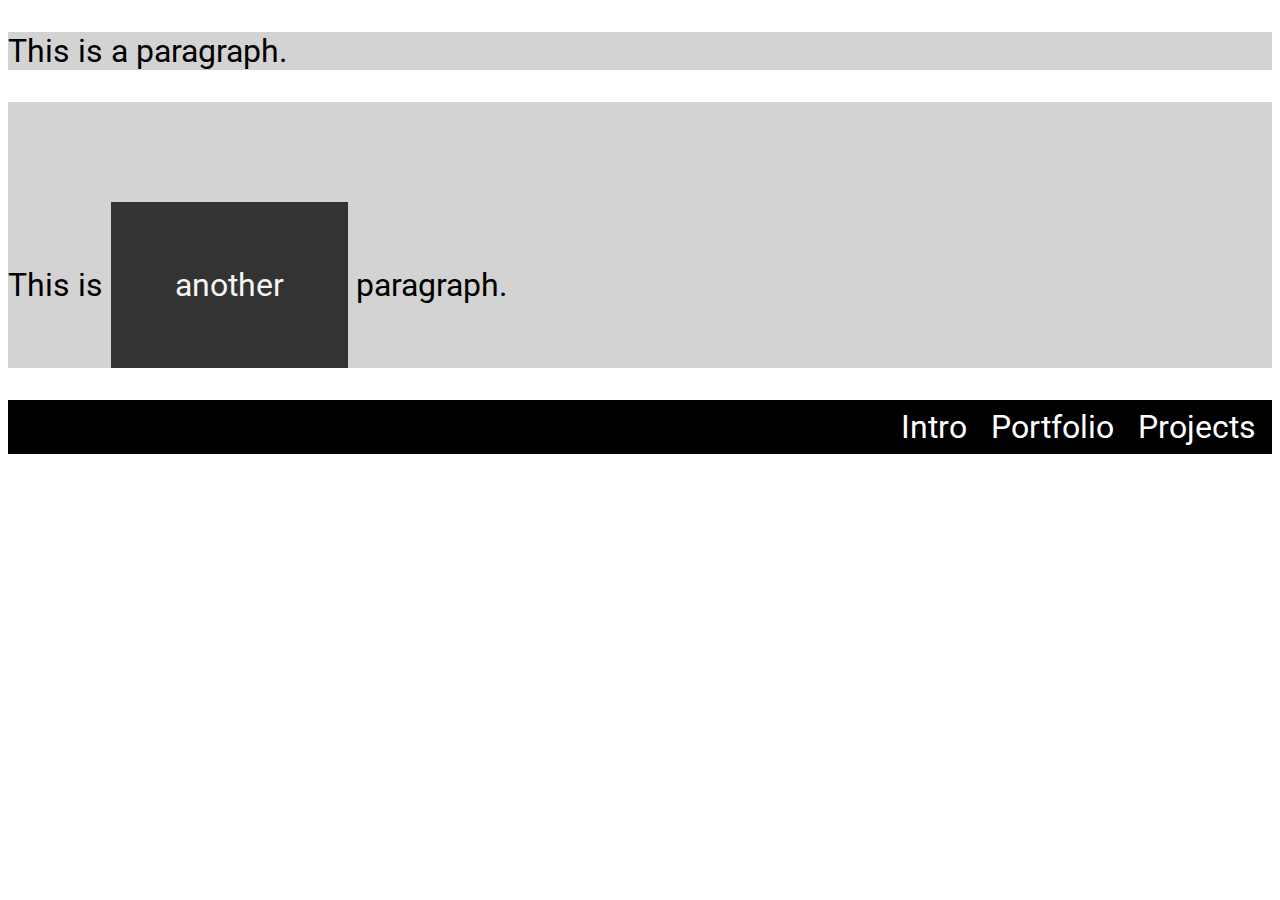
<file: 10_lesson_starter/index.html>
<!DOCTYPE html>
<html lang="en">

<head>
    <meta charset="UTF-8">
    <meta http-equiv="X-UA-Compatible" content="IE=edge">
    <meta name="viewport" content="width=device-width, initial-scale=1.0">
    <title>CSS Display</title>
    <link rel="stylesheet" href="css/style.css">
</head>

<body>
    <main>
        <p>This is a paragraph.</p>
        <p>This is <span class="opposite">another</span> paragraph.</p>

        <nav>
            <ul>
                <li><a href="#">Intro</a></li>
                <li><a href="#">Portfolio</a></li>
                <li><a href="#">Projects</a></li>
            </ul>
        </nav>
        
    </main>
</body>

</html>
</file>
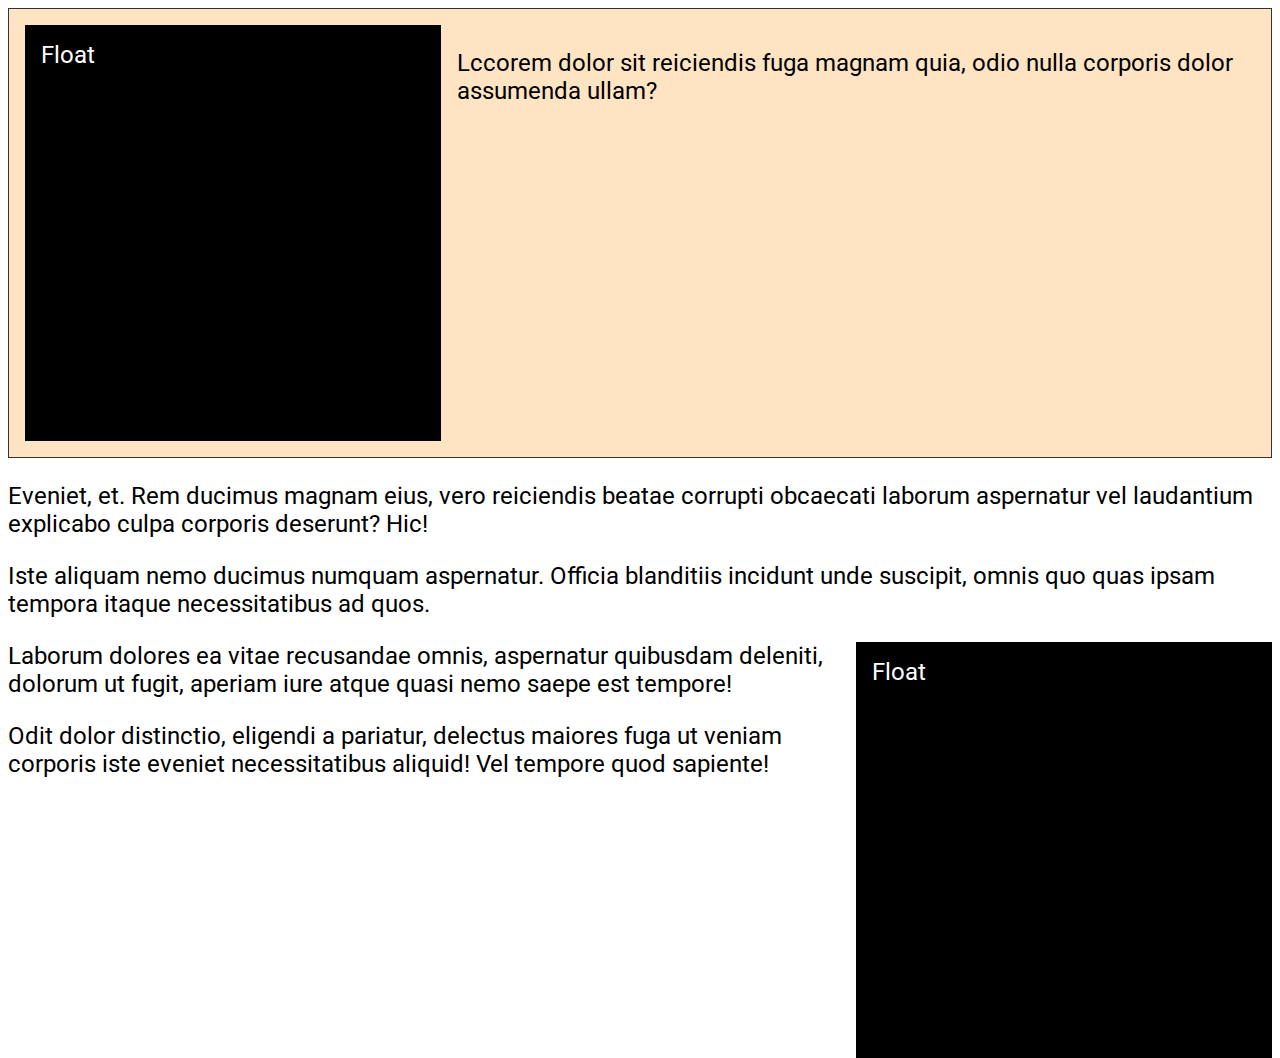
<file: 11_lesson_starter/index.html>
<!DOCTYPE html>
<html lang="en">

<head>
    <meta charset="UTF-8">
    <meta http-equiv="X-UA-Compatible" content="IE=edge">
    <meta name="viewport" content="width=device-width, initial-scale=1.0">
    <title>CSS Floats</title>
    <link rel="stylesheet" href="css/style.css">
</head>

<body>
    <section>
        <div class="block left">Float</div>
        <p>Lccorem dolor sit reiciendis fuga magnam quia, odio nulla corporis dolor assumenda ullam?</p>
    </section>
    <p>Eveniet, et. Rem ducimus magnam eius, vero reiciendis beatae corrupti obcaecati laborum aspernatur vel laudantium explicabo culpa corporis deserunt? Hic!</p>
    <p>Iste aliquam nemo ducimus numquam aspernatur. Officia blanditiis incidunt unde suscipit, omnis quo quas ipsam tempora itaque necessitatibus ad quos.</p>
    <div class="block right">Float</div>
    <p>Laborum dolores ea vitae recusandae omnis, aspernatur quibusdam deleniti, dolorum ut fugit, aperiam iure atque quasi nemo saepe est tempore!</p>
    <p>Odit dolor distinctio, eligendi a pariatur, delectus maiores fuga ut veniam corporis iste eveniet necessitatibus aliquid! Vel tempore quod sapiente!</p>

    
</body>

</html>
</file>
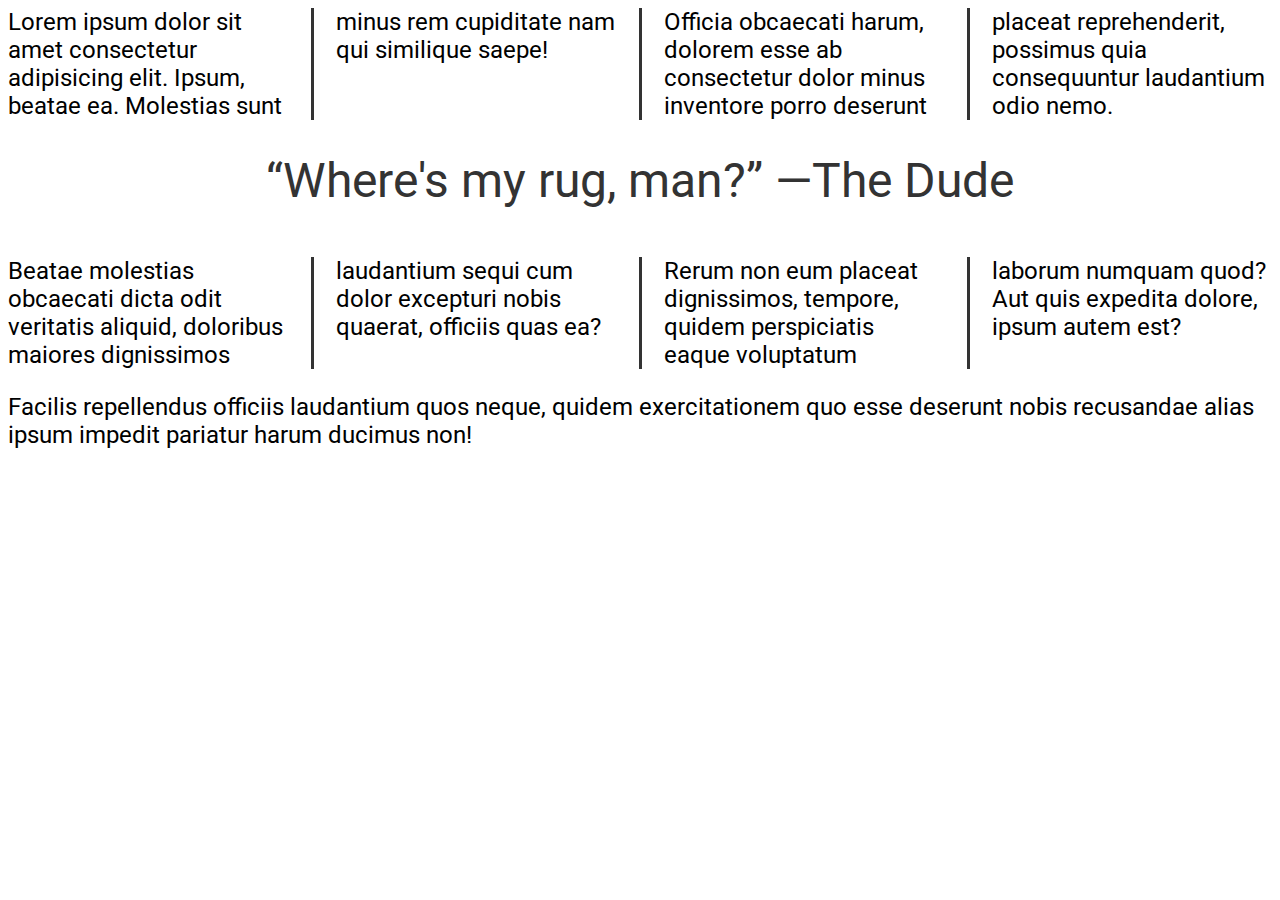
<file: 12_lesson_starter/index.html>
<!DOCTYPE html>
<html lang="en">

<head>
    <meta charset="UTF-8">
    <meta http-equiv="X-UA-Compatible" content="IE=edge">
    <meta name="viewport" content="width=device-width, initial-scale=1.0">
    <title>CSS Columns</title>
    <link rel="stylesheet" href="css/style.css">
</head>

<body>
    <section class="columns">
        <p>Lorem ipsum dolor sit amet consectetur adipisicing elit. Ipsum, beatae ea. Molestias sunt minus rem cupiditate nam qui similique saepe!</p>
        <p>Officia obcaecati harum, dolorem esse ab consectetur dolor minus inventore porro deserunt placeat reprehenderit, possimus quia consequuntur laudantium odio nemo.</p>
        <!-- <h2>Next Topic</h2> -->
        <p class="quote">&#8220;Where's my rug, man?&#8221; <span class="nowrap">&#8212;The Dude</span></p>
        <p>Beatae molestias obcaecati dicta odit veritatis aliquid, doloribus maiores dignissimos laudantium sequi cum dolor excepturi nobis quaerat, officiis quas ea?</p>
        <p>Rerum non eum placeat dignissimos, tempore, quidem perspiciatis eaque voluptatum laborum numquam quod? Aut quis expedita dolore, ipsum autem est?</p>
    </section>
    <p>Facilis repellendus officiis laudantium quos neque, quidem exercitationem quo esse deserunt nobis recusandae alias ipsum impedit pariatur harum ducimus non!</p>
</body>

</html>
</file>
<file: 10_lesson_starter/css/style.css>
@import url("https://fonts.googleapis.com/css2?family=Roboto&display=swap");

body {
  font-size: 2rem;
  font-family: "Roboto", sans-serif;
}

p {
  background-color: lightgray;
}

.opposite {
  display: inline-block;
  background-color: #333;
  color: whitesmoke;
  margin-top: 100px;
  padding: 4rem;
}

ul {
  list-style-type: none;
  padding: 0.5rem;
  text-align: right;
  background-color: #000;
  margin: 0;
}

li {
  display: inline-block;
  margin-inline: 0.5rem;
}

li a {
  color: #fff;
  text-decoration: none;
}

li a:hover,
li a:focus {
  text-decoration: underline;
}
</file>
<file: 11_lesson_starter/css/style.css>
@import url("https://fonts.googleapis.com/css2?family=Roboto&display=swap");

body {
  font-size: 1.5rem;
  font-family: "Roboto", sans-serif;
}

.block {
  width: 30vw;
  height: 30vw;
  background-color: #000;
  color: #fff;
  padding: 1rem;
}

.left {
  float: left;
  margin-right: 1rem;
}

.right {
  float: right;
  margin-left: 1rem;
}

.clear {
  clear: both;
}

section {
  background-color: bisque;
  border: 1px solid #333;
  padding: 1rem;
  display: flow-root;
}
</file>
<file: 12_lesson_starter/css/style.css>
@import url("https://fonts.googleapis.com/css2?family=Roboto&display=swap");

body {
  font-family: "Roboto", sans-serif;
  font-size: 1.5rem;
}

.columns {
 /* column-count: 4;
 column-width: 250px; */
 columns: 4 250px;
 column-rule: 3px solid #333;
 column-gap: 3rem;
}

.columns p {
  margin-top: 0;
}

.columns h2 {
  margin-top: 0;
  background-color: #333;
  color: #fff;
  padding: 1rem;
  break-inside: avoid;
  break-before: column;
}

.columns .quote {
  margin-top: 2rem;
  font-size: 3rem;
  text-align: center;
  color: #333;
  column-span: all;
}

.nowrap {
  white-space: nowrap;
}
</file>
